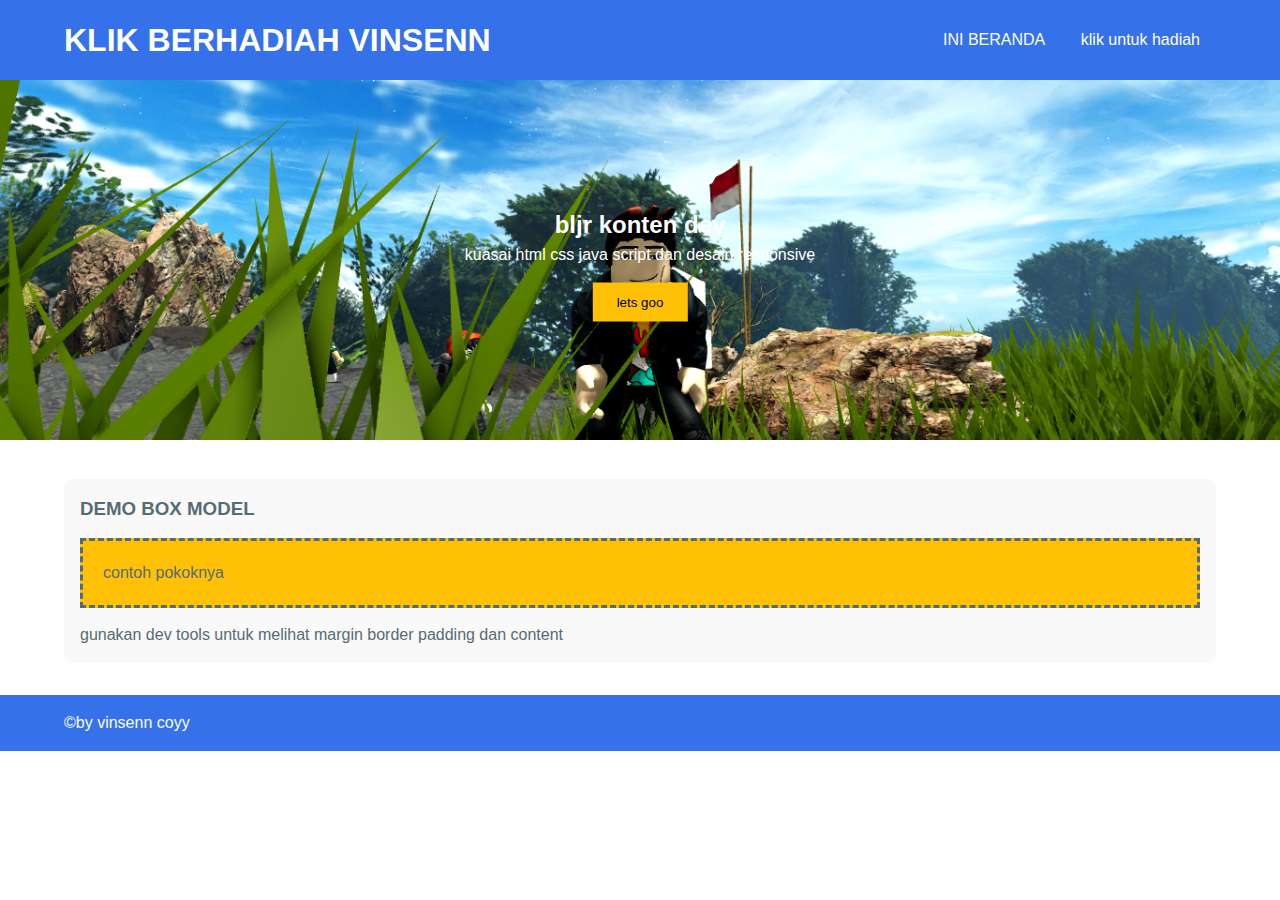
<file: index.html>
<!DOCTYPE html>
<html lang="en">
<head>
    <meta charset="UTF-8">
    <meta name="viewport" content="width=device-width, initial-scale=1.0">
    <link rel="stylesheet" href="css/style.css">
    <title>index landing page responsive</title>
</head>
<body>
    <header class="site-header">
<h1 class="Logo">KLIK BERHADIAH VINSENN</h1>
<nav class="nav">
    <a href="indek.html">INI BERANDA </a>
    <a href="style-guide.html">klik untuk hadiah</a>
</nav>
    </header>
    <section class="hero">
<img src="img.png/roblokk.png" alt="gambar logo" class="hero-img" width="40%">
<div class="hero-content">
    <h2>bljr konten dev</h2>
    <p>kuasai html css java script dan desain responsive</p>
    <button class="cta">lets goo</button>
</div>
    </section>
    <main class="content">
<article class="card">
    <h3>DEMO BOX MODEL</h3>
    <div class="box-demo">contoh pokoknya</div>
    <p>gunakan dev tools untuk melihat margin border padding dan content</p>
</article>
    </main>
    <footer class="site-footer">
<p>&copy;by vinsenn coyy</p>
    </footer>
    <script src="js/main.js">
    </script>
</body>
</html>
</file>
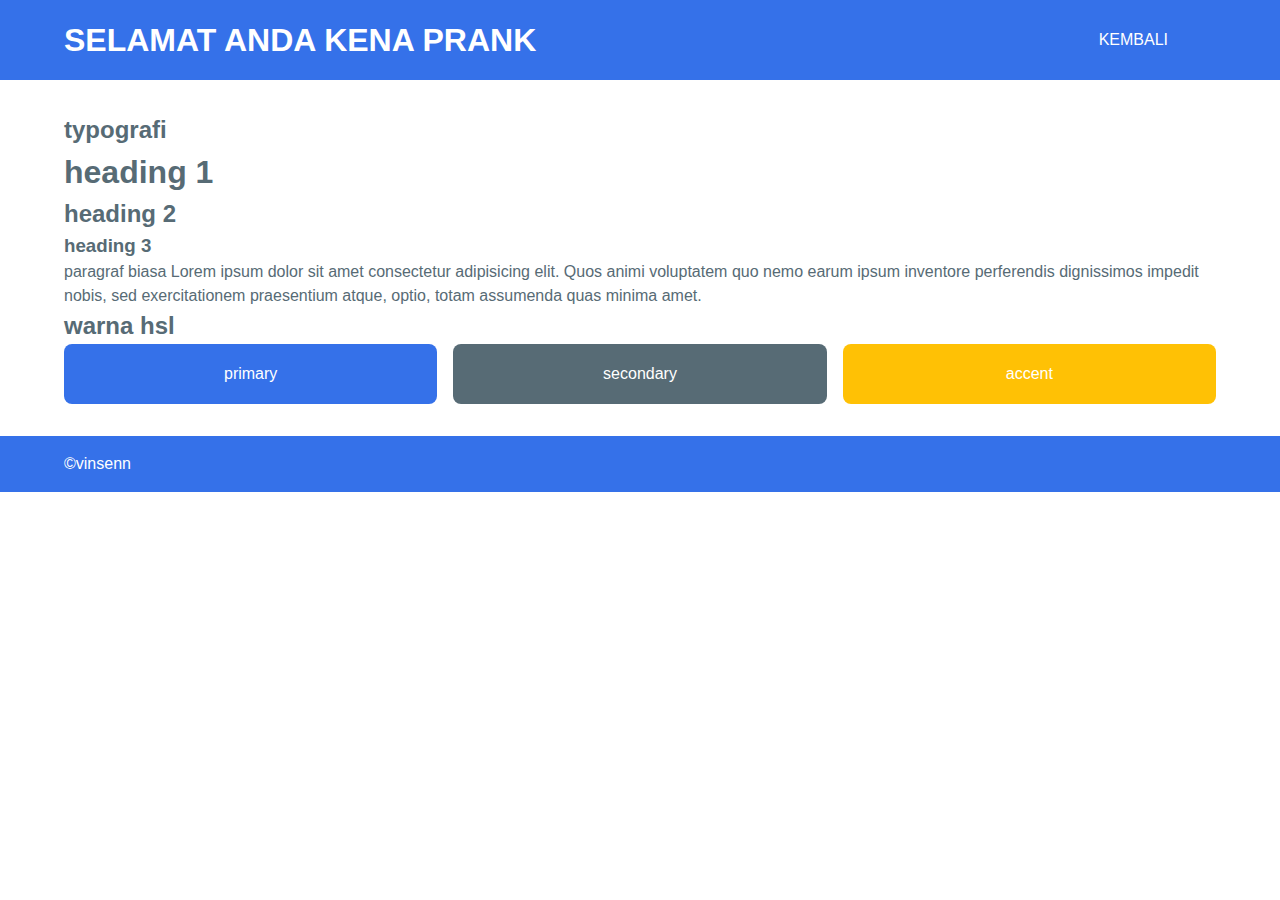
<file: style-guide.html>
<!DOCTYPE html>
<html lang="en">
<head>
    <meta charset="UTF-8">
    <meta name="viewport" content="width=device-width, initial-scale=1.0">
    <link rel="stylesheet" href="css/style.css">
    <title>style guide</title>
</head>
<body>
    <header class="site-header">
<h1 class="Logo"> SELAMAT ANDA KENA PRANK</h1>
<nav class="nav">
    <a href="index.html">KEMBALI</a>
    <a href="style-guide.html"></a>
</nav>
    </header>
    <main class="content">
<section>
    <h2>typografi</h2>
    <h1>heading 1</h1>
    <h2>heading 2</h2>
    <h3>heading 3</h3>
    <p>paragraf biasa Lorem ipsum dolor sit amet consectetur adipisicing elit. Quos animi voluptatem quo nemo earum ipsum inventore perferendis dignissimos impedit nobis, sed exercitationem praesentium atque, optio, totam assumenda quas minima amet.</p>
</section>
<section>
    <h2>warna hsl</h2>
    <div class="swatches">
        <div class="swatch color-primary">primary</div>
        <div class="swatch color-secondary">secondary</div>
        <div class="swatch color-accent">accent</div>
    </div>
</section>
    </main>
    <footer class="site-footer">
<p>&copy;vinsenn</p>
    </footer>
    <script src="js/main.js">
    </script>
    
</body>

</html>
</file>
<file: css/style.css>
:root{
    --color-primary: hsl(220,80%,56%) ;
    --color-secondary: hsl(200,15%,40%) ;
    --color-accent : hsl(45,100%,51%) ;
    --font-base : 16px;
}

*,*::before,::after {
    box-sizing: border-box;
    margin: 0;
    padding: 0;
}

body {
    font-family: 'Segoe UI', Tahoma, Geneva, Verdana, sans-serif;
    font-size:var(--font-base) ;
    line-height: 1.5;
    color:var(--color-secondary) ;
}
.site-header, .site-footer {
    background: var(--color-primary);
    color: #fff;
    padding: 1rem 5%;
    display: flex;
    justify-content: space-between;
    align-items: center;
}
.nav a{
    color: #fff;
    margin: 1rem;
    text-decoration: none;

}
.hero {
    position:relative;
    text-align: center;
    color: #fff;
}
.hero-content {
    position:absolute;
    top: 50%;
    left: 50%;
    transform: translate(-50%,-50%);
}
.hero-img {
    width: 100%;
    height: 40vh;
    object-fit: cover;
}
.cta {
    background: var(--color-accent);
    border: none;
    padding:0.75rem 1.5rem ;
    color: #000;
    cursor: pointer;
    margin-top: 1rem;
}
.content {
    width: 90%;
    max-width: 1200px;
    margin: 2rem auto;
}
.card{
    background: #f9f9f9;
    padding: 1rem;
    border-radius: 0.5rem;
}
.box-demo{
    background: var(--color-accent);
    padding: 20px;
    border: 3px dashed var(--color-secondary);
    margin: 15px 0;
}
.swatches {
    display: flex;
    gap: 1rem;
    flex-wrap: wrap;
}
.swatch {
    flex: 1 1 120px;
    height : 60px;
    color: #fff;
    display: flex;
    justify-content: center;
    align-items: center;
    border-radius: 0.5rem;
}
.color-primary { background: var(--color-primary); }
.color-secondary { background: var(--color-secondary); }
.color-accent { background: var(--color-accent);}
</file>
